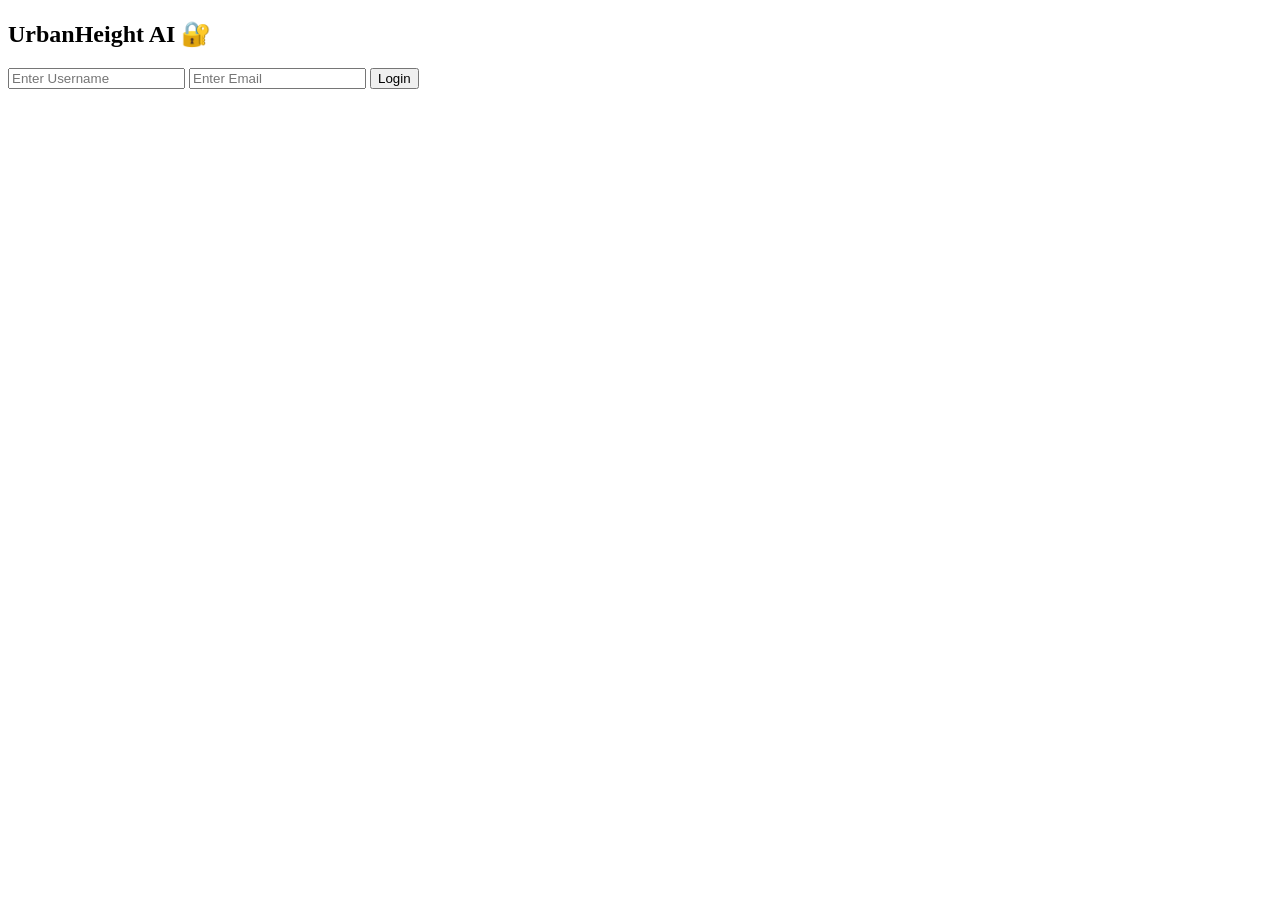
<file: login.html>
<!DOCTYPE html>
<html lang="en">
<head>
    <meta charset="UTF-8">
    <title>Login</title>
</head>

<body>

<h2>UrbanHeight AI 🔐</h2>

<form onsubmit="login(event)">
    <input type="text" id="username" placeholder="Enter Username" required>
    <input type="email" id="email" placeholder="Enter Email" required>
    <button type="submit">Login</button>
</form>

<script>
function login(event) {
    event.preventDefault();

    const user = document.getElementById("username").value;
    const email = document.getElementById("email").value;

    // Allow any non-empty input
    if (user.trim() !== "" && email.trim() !== "") {
        localStorage.setItem("loggedIn", "true");

        // (optional) store user info
        localStorage.setItem("username", user);
        localStorage.setItem("email", email);

        window.location.href = "index.html";
    } else {
        alert("Please enter Username and Email");
    }
}
</script>

</body>
</html>
</file>
